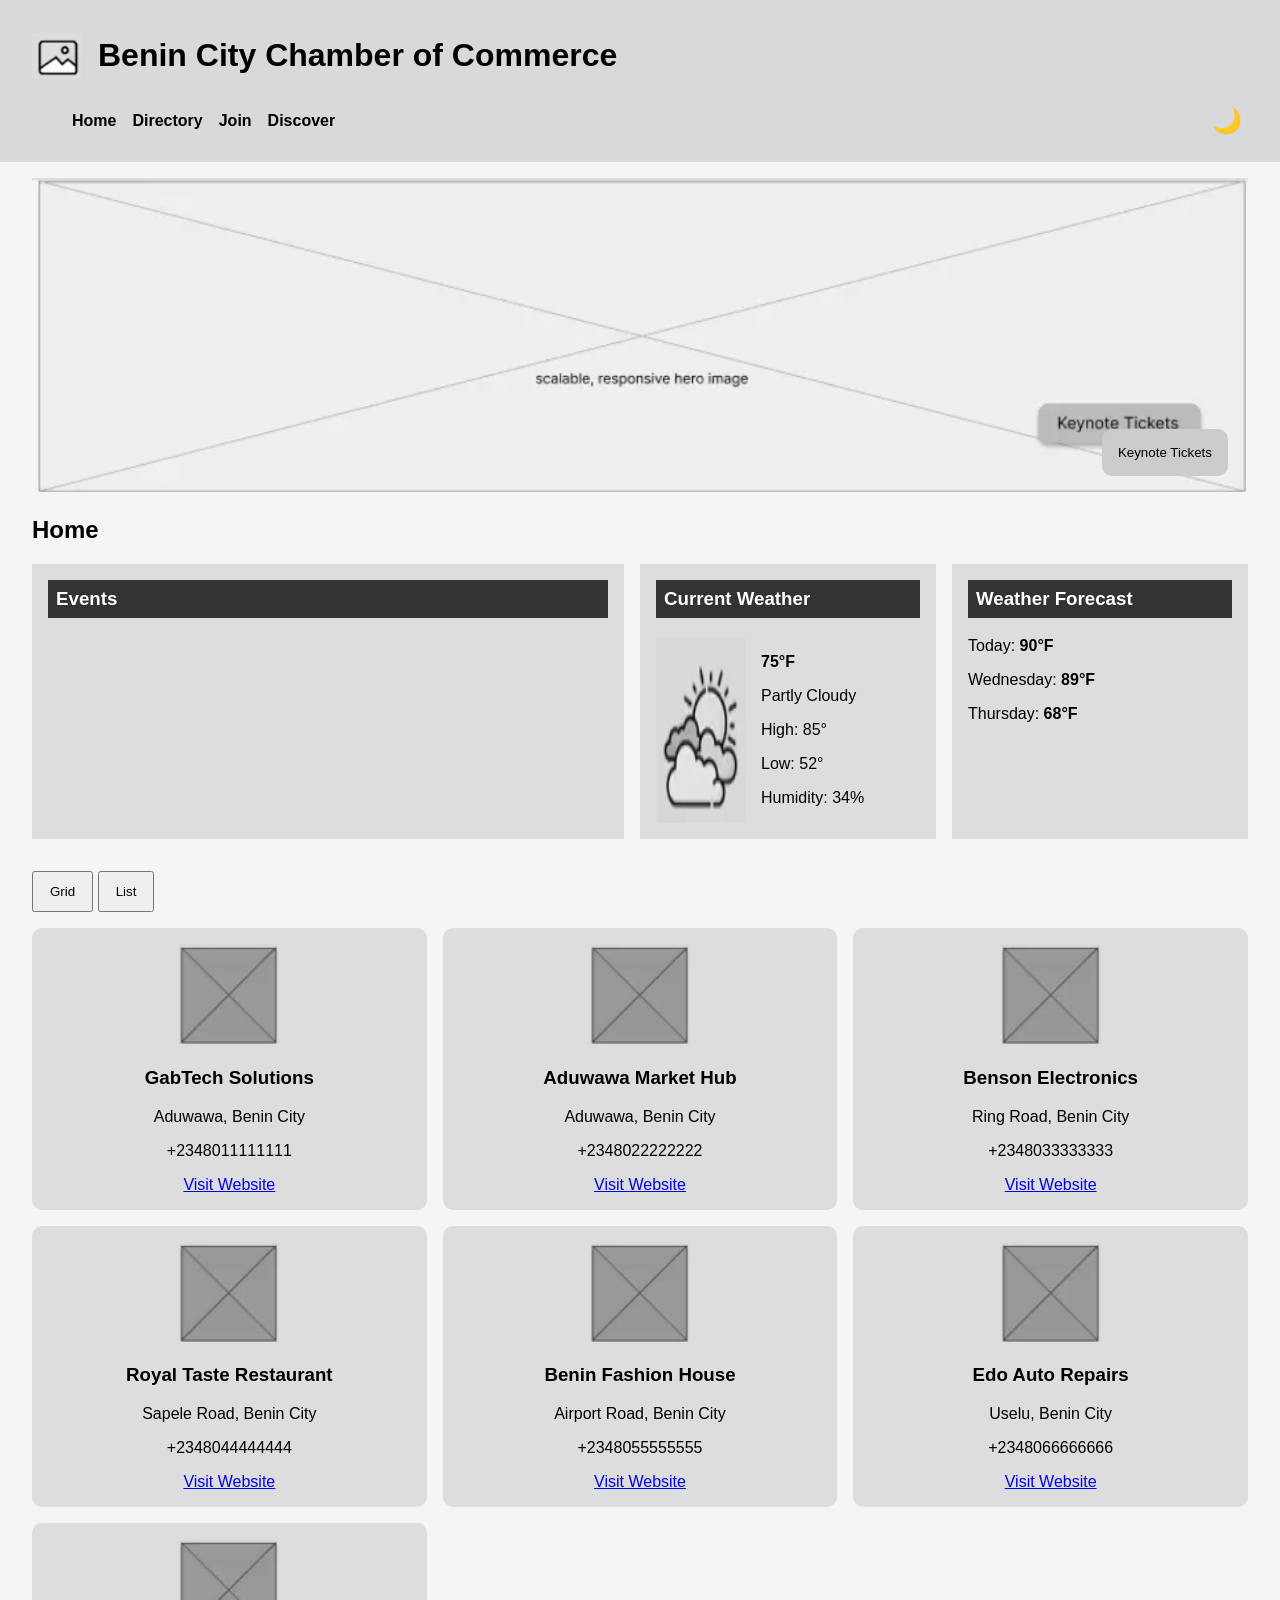
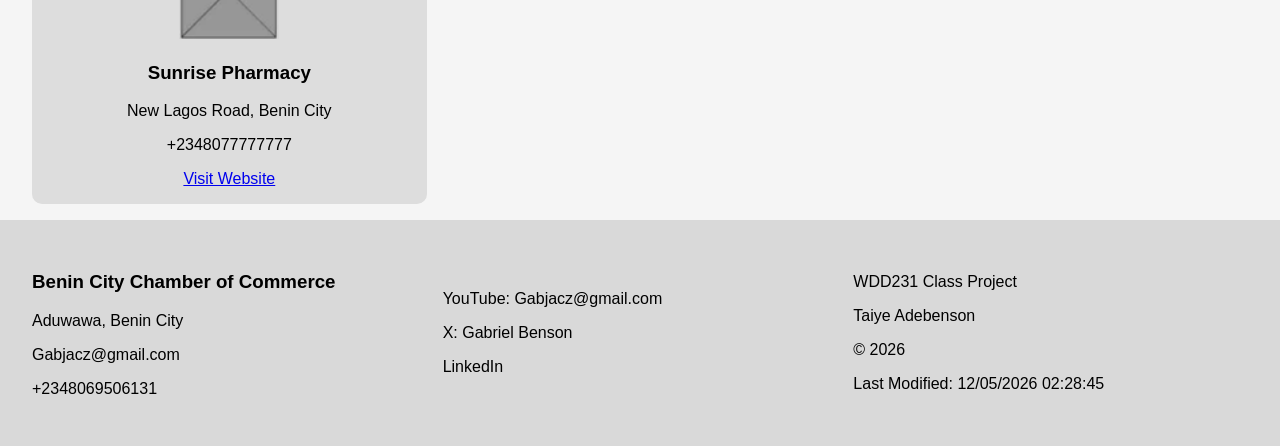
<file: chamber/directory.html>
<!DOCTYPE html>
<html lang="en">
<head>
  <meta charset="UTF-8">
  <meta name="viewport" content="width=device-width, initial-scale=1.0">

  <title>Benin City Chamber of Commerce</title>

  <meta name="description" content="Benin City Chamber of Commerce Directory">
  <meta name="author" content="Taiye Adebenson">

  <!-- Open Graph -->
  <meta property="og:title" content="Benin City Chamber of Commerce">
  <meta property="og:description" content="Business directory for Benin City businesses.">
  <meta property="og:image" content="images/logo.png">
  <meta property="og:url" content="https://yourusername.github.io/wdd231/chamber/directory.html">

  <!-- Favicon -->
  <link rel="icon" href="images/logo.png">

  <!-- CSS -->
  <link rel="stylesheet" href="styles/normalize.css">
  <link rel="stylesheet" href="styles/small.css">
  <link rel="stylesheet" href="styles/larger.css">

  <!-- JS -->
  <script src="scripts/directory.js" defer></script>
</head>

<body>

<header>
  <div class="logo-container">
    <img src="images/logo.png" alt="Logo">
    <h1>Benin City Chamber of Commerce</h1>
  </div>

  <nav>
    <ul class="navigation">
      <li><a href="#" class="active">Home</a></li>
      <li><a href="directory.html">Directory</a></li>
      <li><a href="#">Join</a></li>
      <li><a href="#">Discover</a></li>
    </ul>

    <button id="modeBtn">🌙</button>
  </nav>
</header>

<main>

  <!-- HERO -->
  <section class="hero">
    <img src="images/hero.jpg" alt="Hero Image">

    <button class="hero-btn">Keynote Tickets</button>
  </section>

  <h2>Home</h2>

  <!-- INFO CARDS -->
  <section class="info-grid">

    <div class="card large-card">
      <h3>Events</h3>
    </div>

    <div class="card weather-card">
      <h3>Current Weather</h3>

      <div class="weather-content">
        <img src="images/weather.jpg" alt="Weather Icon">

        <div>
          <p><strong>75°F</strong></p>
          <p>Partly Cloudy</p>
          <p>High: 85°</p>
          <p>Low: 52°</p>
          <p>Humidity: 34%</p>
        </div>
      </div>
    </div>

    <div class="card forecast-card">
      <h3>Weather Forecast</h3>

      <p>Today: <strong>90°F</strong></p>
      <p>Wednesday: <strong>89°F</strong></p>
      <p>Thursday: <strong>68°F</strong></p>
    </div>

  </section>

  <!-- MEMBERS -->
  <section class="view-buttons">
    <button id="gridBtn">Grid</button>
    <button id="listBtn">List</button>
  </section>

  <section id="members" class="grid"></section>

</main>

<footer>

  <div class="footer-left">
    <h3>Benin City Chamber of Commerce</h3>

    <p>Aduwawa, Benin City</p>
    <p>Gabjacz@gmail.com</p>
    <p>+2348069506131</p>
  </div>

  <div class="footer-socials">
    <p>YouTube: Gabjacz@gmail.com</p>
    <p>X: Gabriel Benson</p>
    <p>LinkedIn</p>
  </div>

  <div class="footer-right">
    <p>WDD231 Class Project</p>
    <p>Taiye Adebenson</p>

    <p>
      © <span id="currentyear"></span>
    </p>

    <p id="lastModified"></p>
  </div>

</footer>

</body>
</html>
</file>
<file: chamber/styles/small.css>
:root {
  --primary-color: #d9d9d9;
  --secondary-color: #333;
  --background: #f5f5f5;
  --text-color: #000;
}

.dark-mode {
  --background: #1b1b1b;
  --text-color: #fff;
  --primary-color: #2b2b2b;
}

body {
  font-family: Arial, sans-serif;
  background: var(--background);
  color: var(--text-color);
  margin: 0;
}

header {
  background: var(--primary-color);
  padding: 1rem 2rem;
}

.logo-container {
  display: flex;
  align-items: center;
  gap: 1rem;
}

.logo-container img {
  width: 50px;
}

nav {
  display: flex;
  justify-content: space-between;
  align-items: center;
}

.navigation {
  display: flex;
  list-style: none;
  gap: 1rem;
}

.navigation a {
  text-decoration: none;
  color: black;
  font-weight: bold;
}

.active {
  text-decoration: underline;
}

#modeBtn {
  border: none;
  background: none;
  font-size: 1.5rem;
  cursor: pointer;
}

.hero {
  position: relative;
}

.hero img {
  width: 100%;
  height: auto;
}

.hero-btn {
  position: absolute;
  bottom: 20px;
  right: 20px;
  padding: 1rem;
  border: none;
  background: #ccc;
  border-radius: 10px;
}

main {
  padding: 1rem 2rem;
}

.info-grid {
  display: grid;
  gap: 1rem;
  margin-bottom: 2rem;
}

.card {
  background: #ddd;
  padding: 1rem;
}

.card h3 {
  background: #333;
  color: white;
  padding: .5rem;
  margin-top: 0;
}

.weather-content {
  display: flex;
  gap: 1rem;
}

#members.grid {
  display: grid;
  gap: 1rem;
}

#members section {
  background: #ddd;
  padding: 1rem;
  border-radius: 10px;
  text-align: center;
}

#members img {
  width: 100px;
  height: 100px;
  object-fit: cover;
}

.view-buttons {
  margin-bottom: 1rem;
}

.view-buttons button {
  padding: .7rem 1rem;
}

footer {
  background: var(--primary-color);
  display: grid;
  gap: 1rem;
  padding: 2rem;
}
</file>
<file: chamber/styles/larger.css>
@media screen and (min-width: 768px) {

  .info-grid {
    grid-template-columns: 2fr 1fr 1fr;
  }

  #members.grid {
    grid-template-columns: repeat(3, 1fr);
  }

  footer {
    grid-template-columns: repeat(3, 1fr);
    align-items: center;
  }

}
</file>
